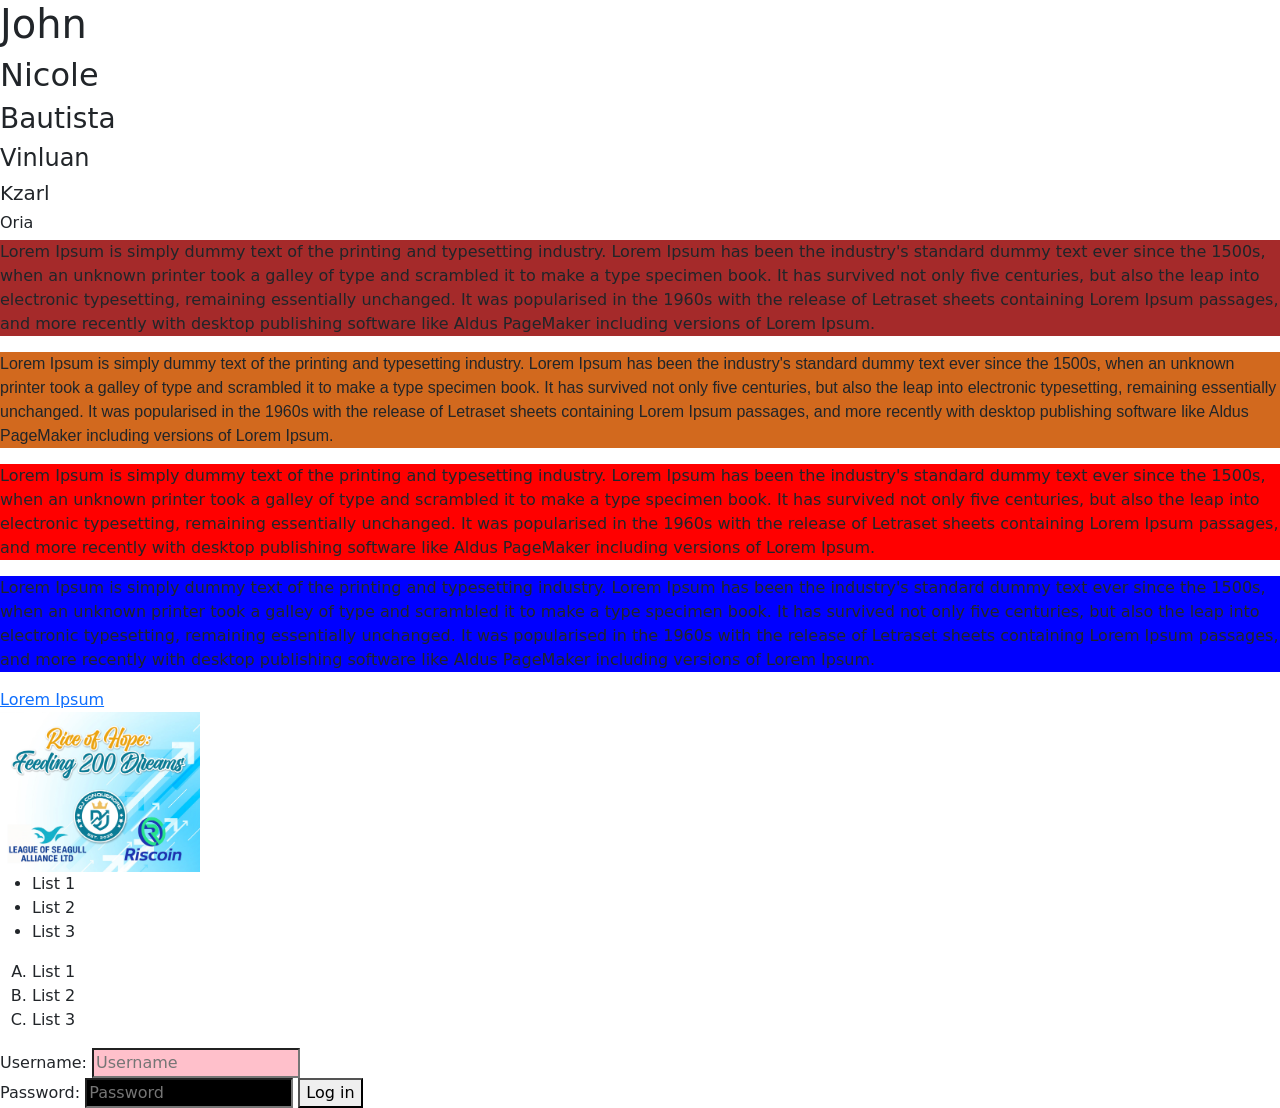
<file: project1.html>
<!DOCTYPE html>
<html lang="en">
<head>
    <meta charset="UTF-8">
    <meta name="viewport" content="width=device-width, initial-scale=1.0">
    <title>Project 1</title>
    <link rel="stylesheet" href="style.css">
    <link rel="stylesheet" href="bootstrap-5.3.8-dist/css/bootstrap.min.css">
</head>
<body>
    <h1>John</h1>
    <h2>Nicole</h2>
    <h3>Bautista</h3>
    <h4>Vinluan</h4>
    <h5>Kzarl</h5>
    <h6>Oria</h6>
    <p class="p1">Lorem Ipsum is simply dummy text of the printing and typesetting industry. Lorem Ipsum has been the industry's standard dummy text ever since the 1500s, when an unknown printer took a galley of type and scrambled it to make a type specimen book. It has survived not only five centuries, but also the leap into electronic typesetting, remaining essentially unchanged. It was popularised in the 1960s with the release of Letraset sheets containing Lorem Ipsum passages, and more recently with desktop publishing software like Aldus PageMaker including versions of Lorem Ipsum.</p>
    <p class="p2">Lorem Ipsum is simply dummy text of the printing and typesetting industry. Lorem Ipsum has been the industry's standard dummy text ever since the 1500s, when an unknown printer took a galley of type and scrambled it to make a type specimen book. It has survived not only five centuries, but also the leap into electronic typesetting, remaining essentially unchanged. It was popularised in the 1960s with the release of Letraset sheets containing Lorem Ipsum passages, and more recently with desktop publishing software like Aldus PageMaker including versions of Lorem Ipsum.</p>
    <p class="p3">Lorem Ipsum is simply dummy text of the printing and typesetting industry. Lorem Ipsum has been the industry's standard dummy text ever since the 1500s, when an unknown printer took a galley of type and scrambled it to make a type specimen book. It has survived not only five centuries, but also the leap into electronic typesetting, remaining essentially unchanged. It was popularised in the 1960s with the release of Letraset sheets containing Lorem Ipsum passages, and more recently with desktop publishing software like Aldus PageMaker including versions of Lorem Ipsum.</p>
    <p class="p4">Lorem Ipsum is simply dummy text of the printing and typesetting industry. Lorem Ipsum has been the industry's standard dummy text ever since the 1500s, when an unknown printer took a galley of type and scrambled it to make a type specimen book. It has survived not only five centuries, but also the leap into electronic typesetting, remaining essentially unchanged. It was popularised in the 1960s with the release of Letraset sheets containing Lorem Ipsum passages, and more recently with desktop publishing software like Aldus PageMaker including versions of Lorem Ipsum.</p>

    <a href="https://www.lipsum.com/">Lorem Ipsum</a>

    <br>

    <img src="images/riscoin.jpg" alt="" width="200px">

    <ul>
        <li>List 1</li>
        <li>List 2</li>
        <li>List 3</li>

    </ul>
    
    <ol type="A">
        <li>List 1</li>
        <li>List 2</li>
        <li>List 3</li>


    </ol>

    <form action="home.html">
        <label for="user_name">
            Username:
        </label>
        <input id="user_name" type="text" placeholder="Username" required>

        <br>

        <label for="password">
            Password:
        </label>
        <input id="password" type="password" placeholder="Password">

        <button type="submit">Log in</button>
    </form>

</body>
</html>
</file>
<file: style.css>
h1{
    color: blue;
}
.p1{
    background-color: brown;
}
.p2{
    background-color: chocolate;
    font-family: 'Lucida Grande', 'Lucida Sans Unicode', Geneva, Verdana, sans-serif;
}
.p3{
    background-color: red;
}
.p4{
    background-color: blue;
}

#user_name{
    background-color: pink;
}

#password{
    background-color: black;
}
</file>
